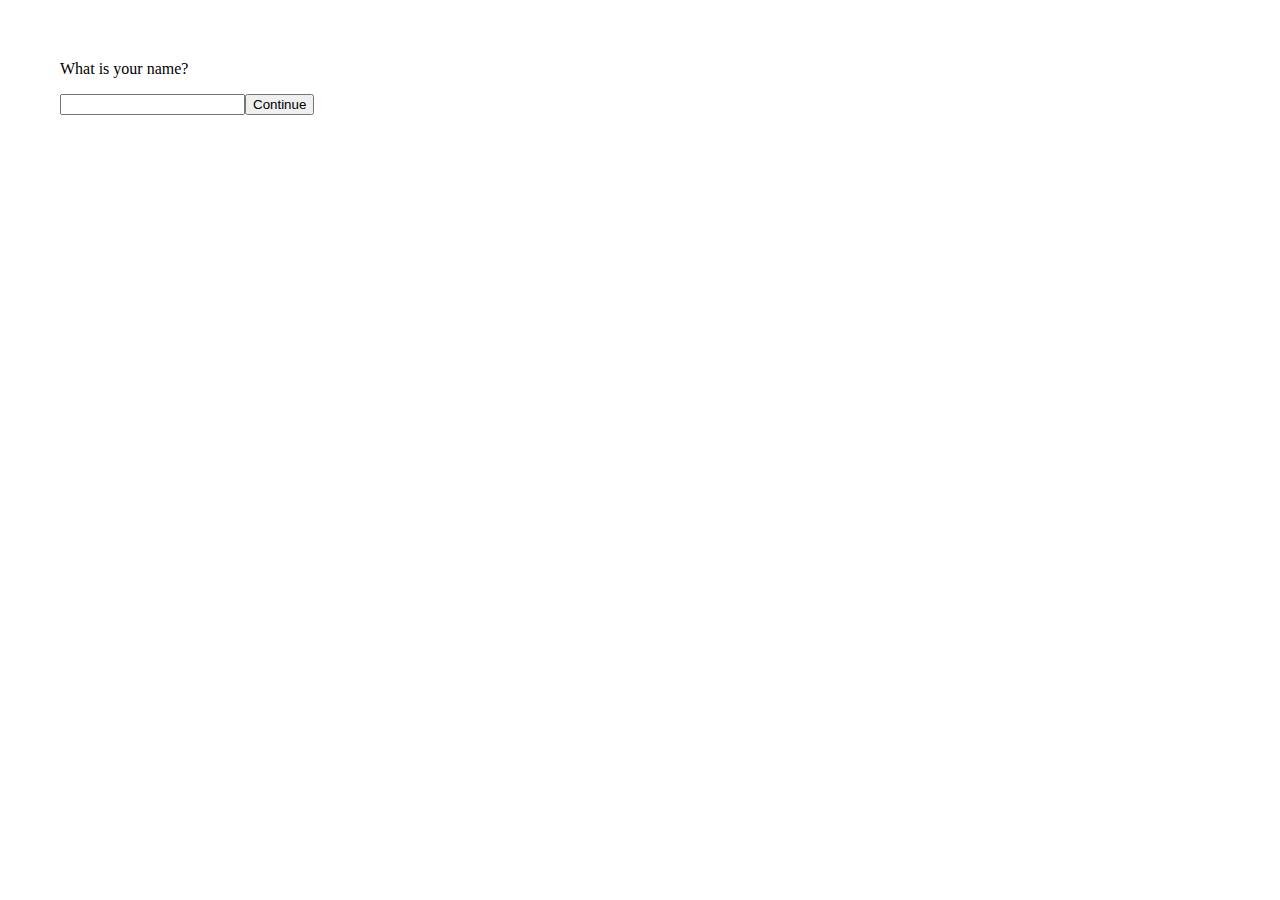
<file: index.html>
<body style="margin:60;padding:0">
    <div id="1">
            <p class="yourname">What is your name?</p>
            <p class="break"> </p>
            <form class="form1" method="POST" action="%s"><input name="person" /><input type="submit" value="Continue" /></form>
    </div>
</body>
</file>
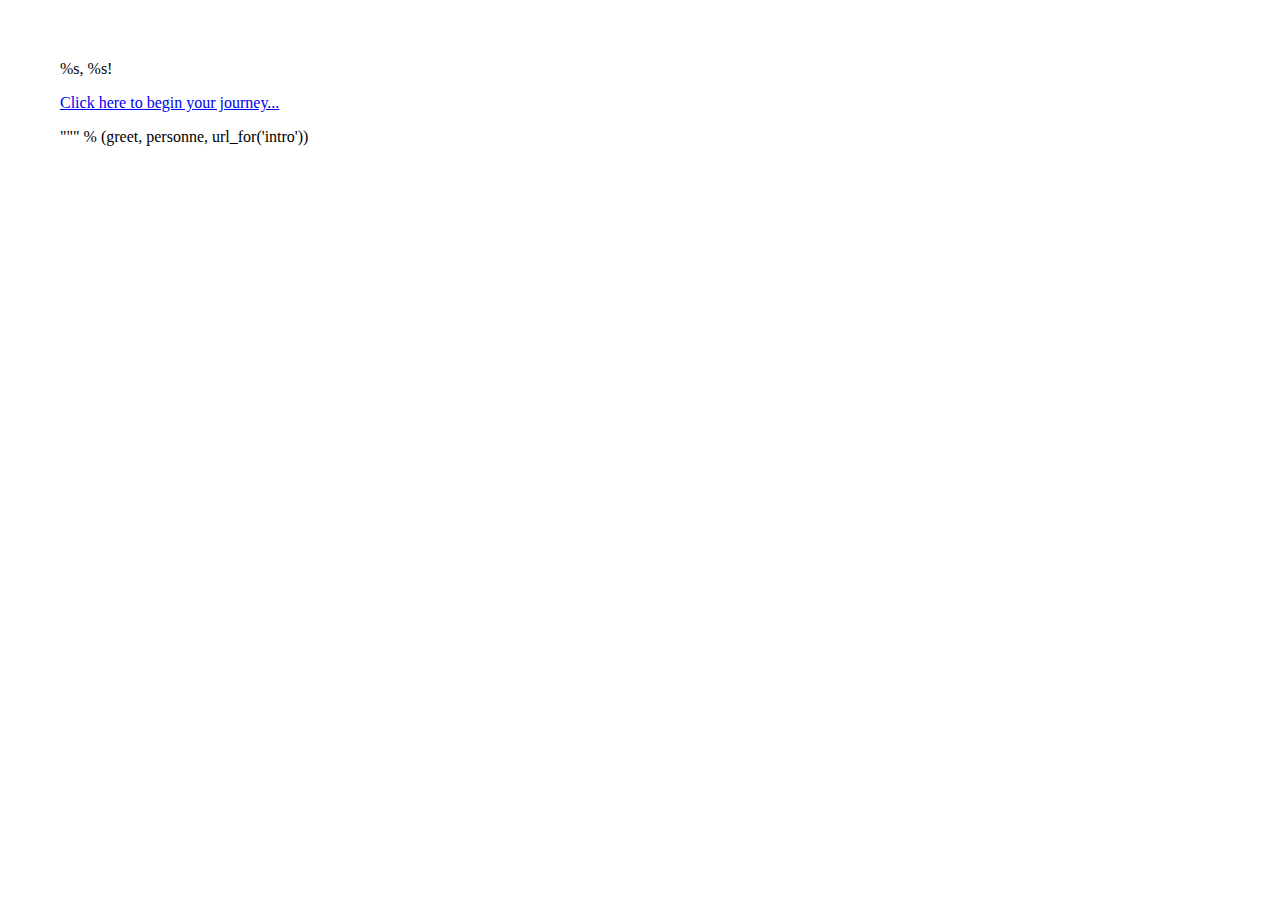
<file: greet.html>
<body style="margin:60;padding:0">
        <div id="1">
        <p class="namegreet">%s, %s!</p>
        <p class="break"> </p>
        <p class="link"><a href="%s">Click here to begin your journey...</a></p>
        </div>
        </body>
        """ % (greet, personne, url_for('intro'))
</file>
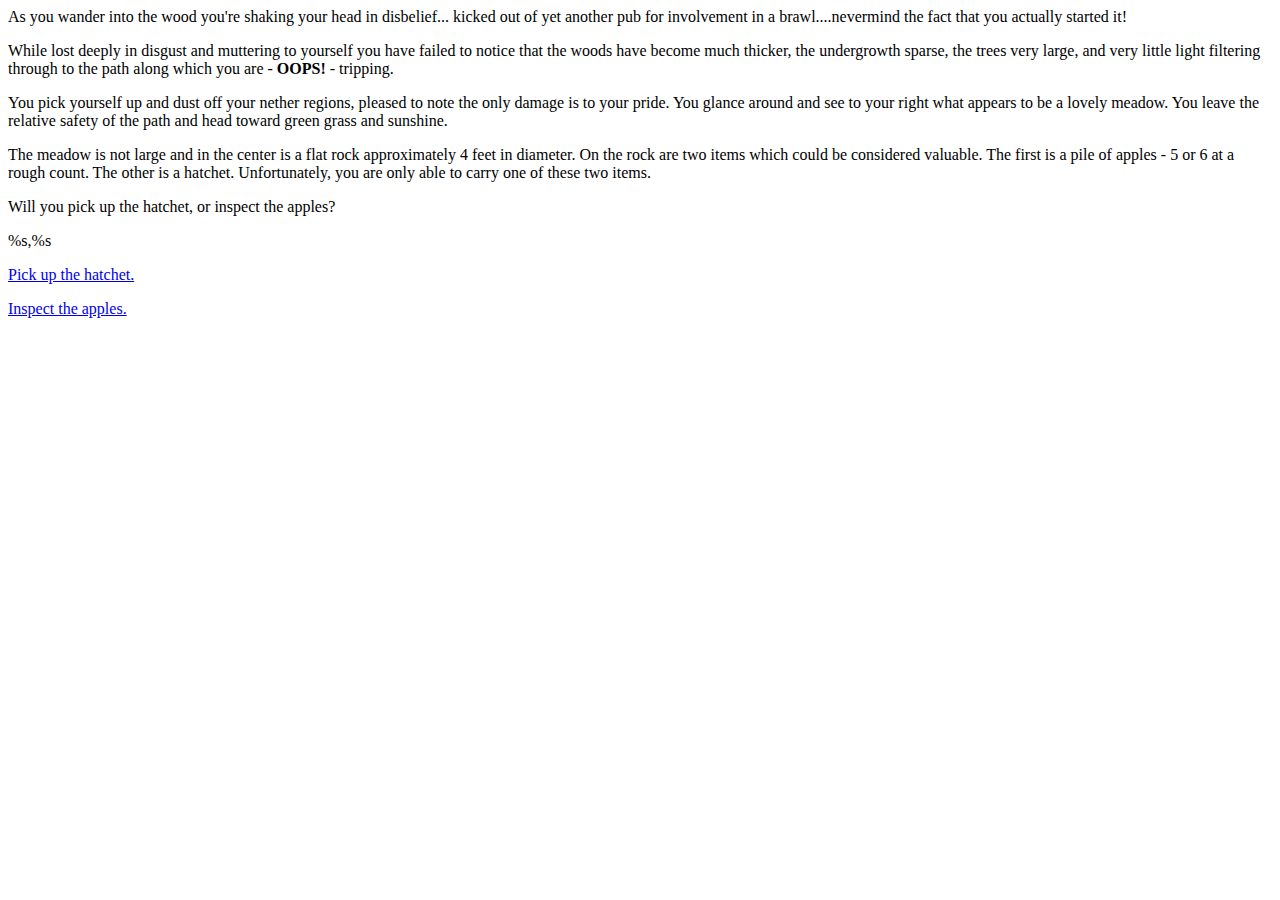
<file: intro.html>
<body>
    <div id="wrapper">
        <p>As you wander into the wood you're shaking your head in disbelief...
        kicked out of yet another pub for involvement in a brawl....nevermind the fact that
        you actually started it!</p>

        <p>While lost deeply in disgust and muttering to yourself you have failed to notice that
        the woods have become much thicker, the undergrowth sparse, the trees very large, and very
        little light filtering through to the path along which you are - <b>OOPS!</b> - tripping.</p>

        <p>You pick yourself up and dust off your nether regions, pleased to note the only damage
        is to your pride. You glance around and see to your right what appears to be a lovely
        meadow. You leave the relative safety of the path and head toward green grass and sunshine.</p>

        <p>The meadow is not large and in the center is a flat rock approximately 4 feet in diameter. On the
        rock are two items which could be considered valuable. The first is a pile of apples - 5 or 6
        at a rough count. The other is a hatchet. Unfortunately, you are only able to carry one
        of these two items.</p>

        <p>Will you pick up the hatchet, or inspect the apples?</p>
    </div>
    <div id="1">
        <p class="player">%s,%s</p>
        <p class="link"><a href="%s">Pick up the hatchet.</a></p>
        <p class="link"><a href="%s">Inspect the apples.</a></p>
    </div>
</body>
</file>
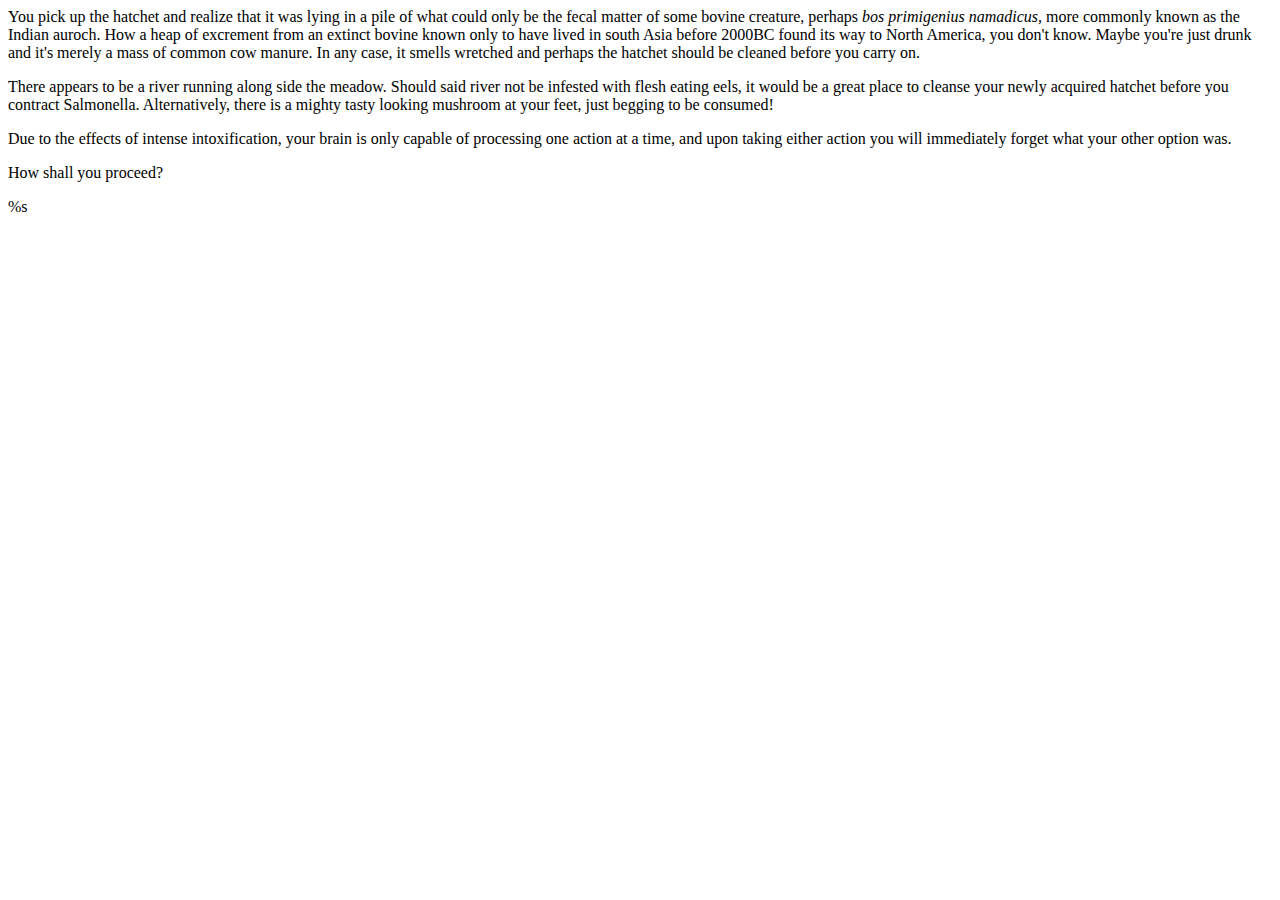
<file: option1.html>
<body>
    <div id="wrapper"> 
        <p>You pick up the hatchet and realize that it was lying in a pile of what could only be
        the fecal matter of some bovine creature, perhaps <i>bos primigenius namadicus,</i> more commonly known as the
        Indian auroch. How a heap of excrement from an extinct bovine known only to have lived in south Asia before
        2000BC found its way to North America, you don't know. Maybe you're just drunk and it's merely a mass of common
        cow manure. In any case, it smells wretched and perhaps the hatchet should be cleaned before you carry on.</p>

        <p>There appears to be a river running along side the meadow. Should said river not be infested with flesh eating eels,
        it would be a great place to cleanse your newly acquired hatchet before you contract Salmonella. Alternatively, there
        is a mighty tasty looking mushroom at your feet, just begging to be consumed!</p>

        <p>Due to the effects of intense intoxification, your brain is only capable of processing one action at a time, and upon
        taking either action you will immediately forget what your other option was.</p>

        <p>How shall you proceed?</p>
        
        <p>%s</p>

    </div>
</body>
</file>
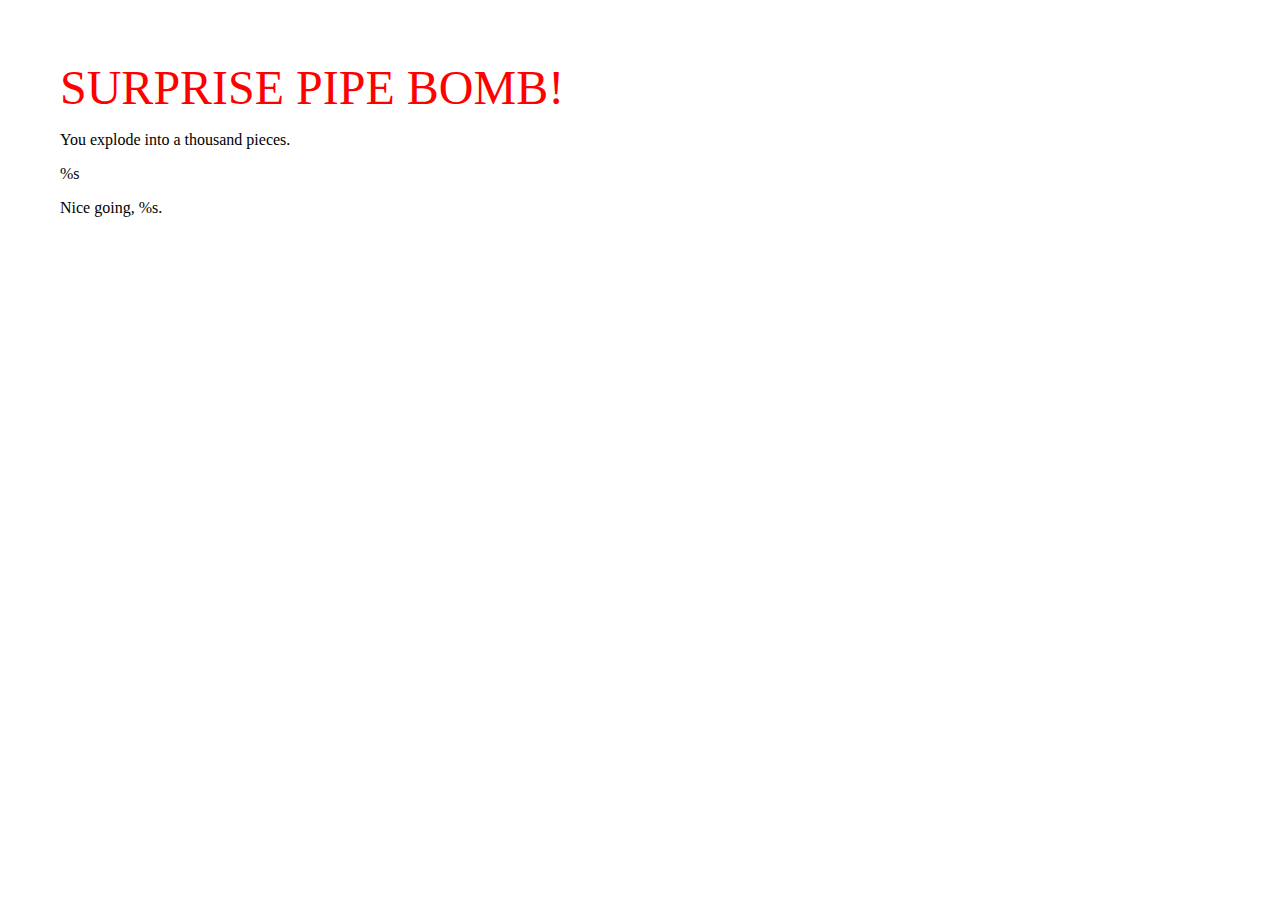
<file: option2.html>
<body style="margin:60;padding:0">
     <div id="wrapper">
        <font size="24" color="red">SURPRISE PIPE BOMB!</font>
        <p>You explode into a thousand pieces.</p>
    </div>
 
    <div id="wrapper">
        <p>%s</p>
        <p>Nice going, %s.</p>
    </div>
</body>
</file>
